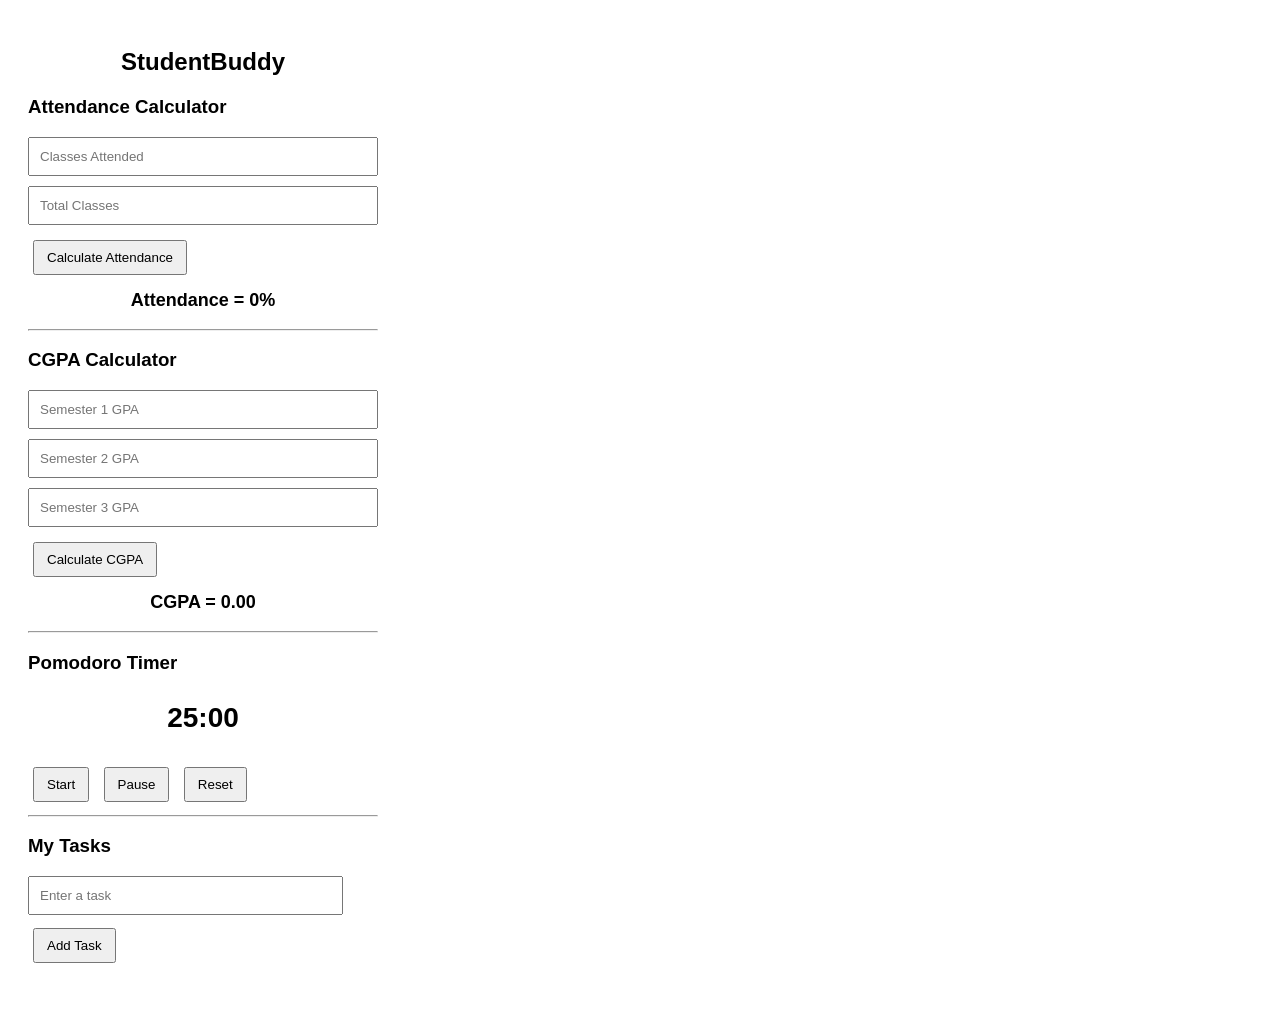
<file: OneDrive/Desktop/StudentBuddy/popup.html>
<!DOCTYPE html>
<html>
<head>
    <title>StudentBuddy</title>
    <link rel="stylesheet" href="popup.css">
</head>
<body>

    <h2>StudentBuddy</h2>

    <h3>Attendance Calculator</h3>

    <input type="number" id="attended" placeholder="Classes Attended">
    <input type="number" id="total" placeholder="Total Classes">

    <button id="attendanceBtn">
        Calculate Attendance
    </button>

    <p id="attendanceResult">
        Attendance = 0%
    </p>

    <hr>

    <h3>CGPA Calculator</h3>

    <input type="number" id="gpa1" placeholder="Semester 1 GPA">
    <input type="number" id="gpa2" placeholder="Semester 2 GPA">
    <input type="number" id="gpa3" placeholder="Semester 3 GPA">

    <button id="cgpaBtn">
        Calculate CGPA
    </button>

    <p id="cgpaResult">
        CGPA = 0.00
    </p>

    <hr>

    <h3>Pomodoro Timer</h3>

    <p id="timer">25:00</p>

    <button id="startBtn">Start</button>
    <button id="pauseBtn">Pause</button>
    <button id="resetBtn">Reset</button>
    <hr>

<h3>My Tasks</h3>

<input type="text" id="taskInput" placeholder="Enter a task">

<button id="addTaskBtn">
    Add Task
</button>

<ul id="taskList"></ul>

    <script src="popup.js"></script>

</body>
</html>
</file>
<file: OneDrive/Desktop/StudentBuddy/popup.css>
body{
    width:350px;
    padding:20px;
    font-family:Arial,sans-serif;
    transition:0.3s;
}

h2{
    text-align:center;
}

input{
    width:100%;
    padding:10px;
    margin-bottom:10px;
    box-sizing:border-box;
}

button{
    padding:8px 12px;
    margin:5px;
    cursor:pointer;
}

li{
    margin-top:10px;
    display:flex;
    justify-content:space-between;
    align-items:center;
    border:1px solid #ccc;
    padding:8px;
    border-radius:5px;
}

#timer{
    font-size:28px;
    font-weight:bold;
    text-align:center;
}

.dark{
    background:#222;
    color:white;
}

.dark li{
    border-color:white;
}
#cgpaResult{
    font-weight:bold;
    font-size:18px;
    text-align:center;
    margin-top:10px;
}
#cgpaResult{
    font-weight:bold;
    font-size:18px;
    text-align:center;
    margin-top:10px;
}
#attendanceResult{
    font-weight:bold;
    font-size:18px;
    text-align:center;
    margin-top:10px;
}
#taskInput {
    width: 90%;
    margin-bottom: 8px;
}

#taskList {
    padding-left: 20px;
}

#taskList li {
    margin: 5px 0;
}

.deleteBtn {
    margin-left: 10px;
}
</file>
